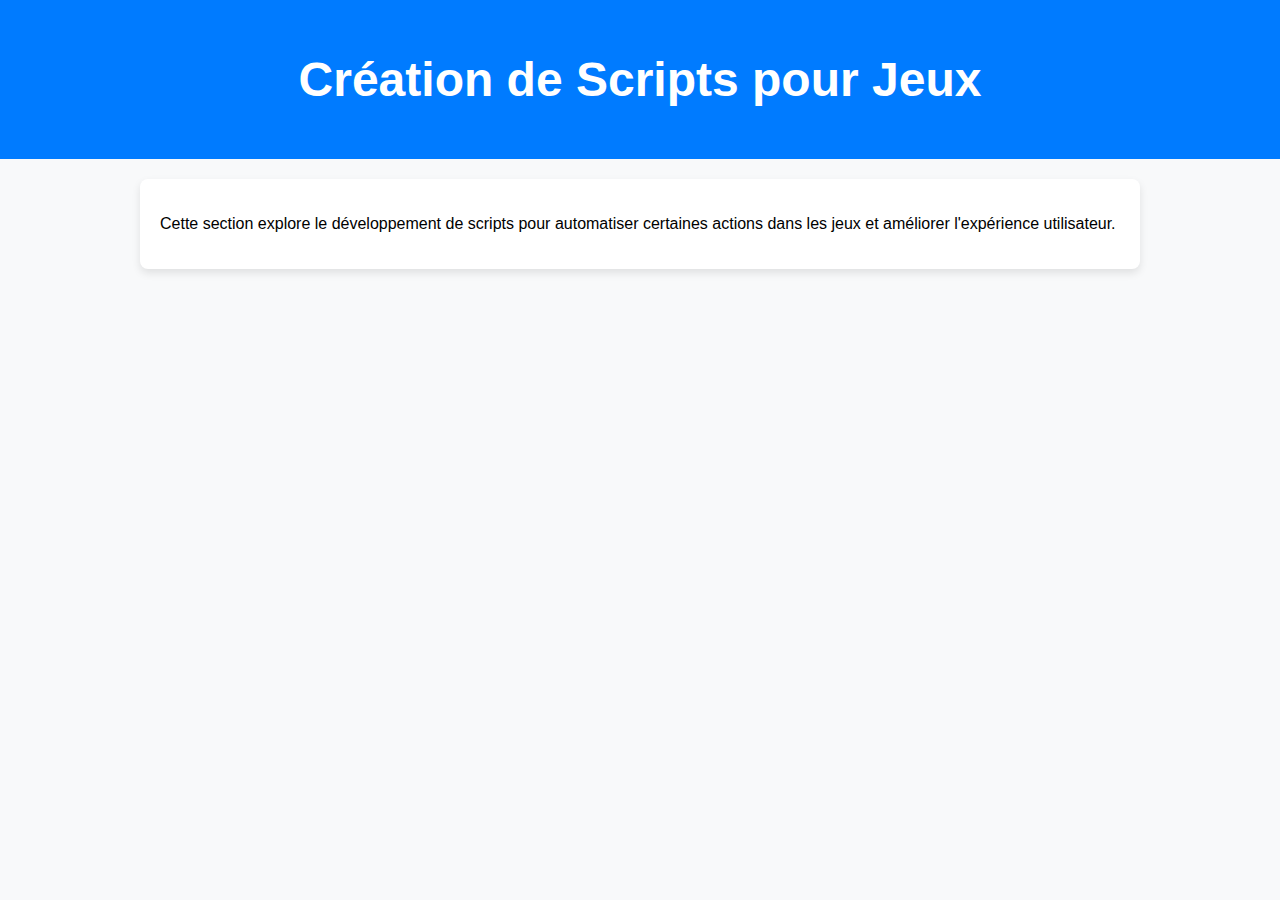
<file: script.html>
<!DOCTYPE html>
<html lang="fr">
<head>
    <meta charset="UTF-8">
    <meta name="viewport" content="width=device-width, initial-scale=1.0">
    <title>Création de Scripts pour Jeux</title>
    <style>
        body {
            font-family: Arial, sans-serif;
            background-color: #f8f9fa;
            margin: 0;
            padding: 0;
        }
        header {
            background: #007bff;
            color: white;
            padding: 20px;
            text-align: center;
            font-size: 24px;
        }
        .container {
            max-width: 1000px;
            margin: auto;
            padding: 20px;
        }
        .content {
            background: white;
            padding: 20px;
            border-radius: 8px;
            box-shadow: 0 4px 8px rgba(0, 0, 0, 0.1);
        }
    </style>
</head>
<body>
    <header>
        <h1>Création de Scripts pour Jeux</h1>
    </header>
    <main class="container">
        <div class="content">
            <p>Cette section explore le développement de scripts pour automatiser certaines actions dans les jeux et améliorer l'expérience utilisateur.</p>
        </div>
    </main>
</body>
</html>
</file>
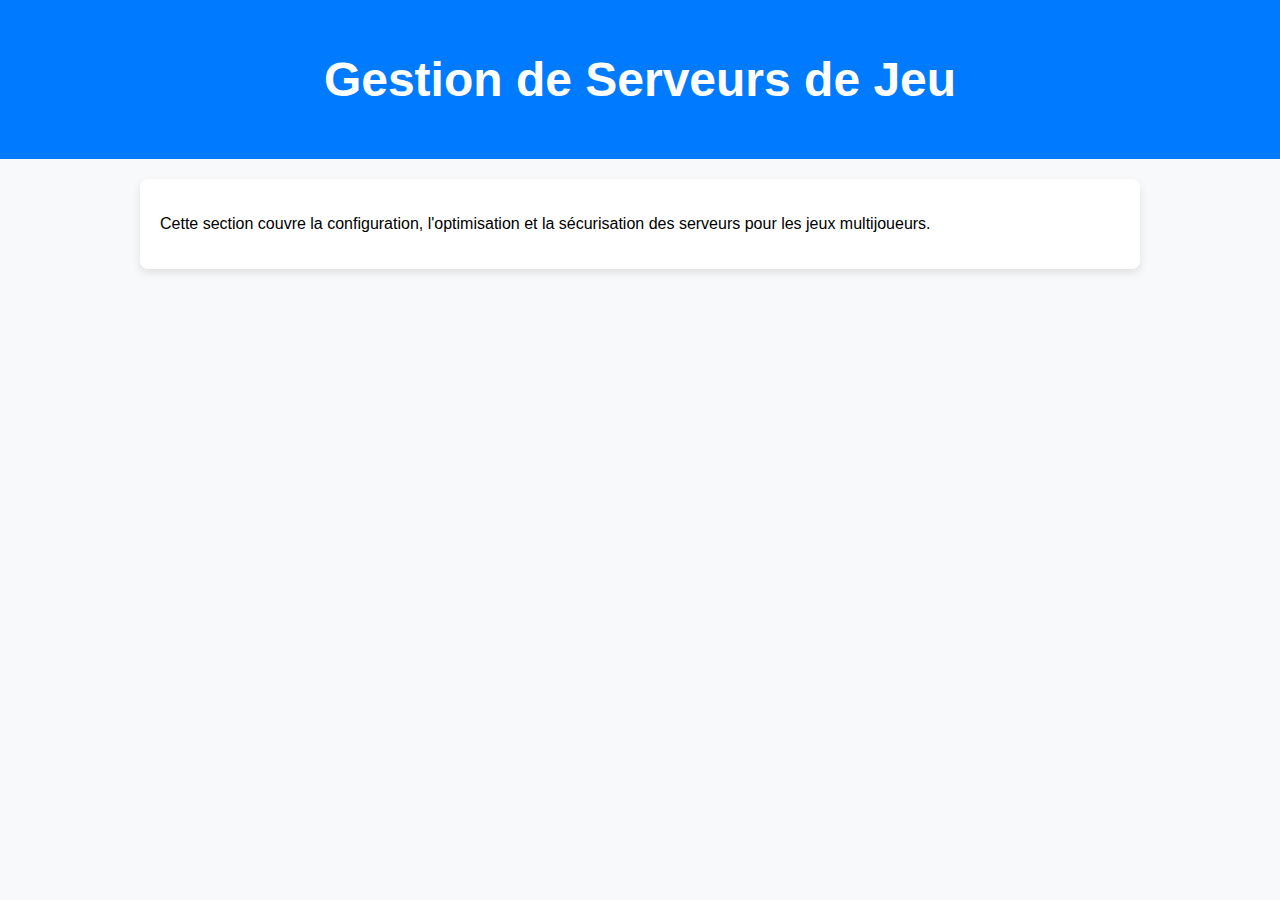
<file: serveur.html>
<!DOCTYPE html>
<html lang="fr">
<head>
    <meta charset="UTF-8">
    <meta name="viewport" content="width=device-width, initial-scale=1.0">
    <title>Gestion de Serveurs de Jeu</title>
    <style>
        body {
            font-family: Arial, sans-serif;
            background-color: #f8f9fa;
            margin: 0;
            padding: 0;
        }
        header {
            background: #007bff;
            color: white;
            padding: 20px;
            text-align: center;
            font-size: 24px;
        }
        .container {
            max-width: 1000px;
            margin: auto;
            padding: 20px;
        }
        .content {
            background: white;
            padding: 20px;
            border-radius: 8px;
            box-shadow: 0 4px 8px rgba(0, 0, 0, 0.1);
        }
    </style>
</head>
<body>
    <header>
        <h1>Gestion de Serveurs de Jeu</h1>
    </header>
    <main class="container">
        <div class="content">
            <p>Cette section couvre la configuration, l'optimisation et la sécurisation des serveurs pour les jeux multijoueurs.</p>
        </div>
    </main>
</body>
</html>
</file>
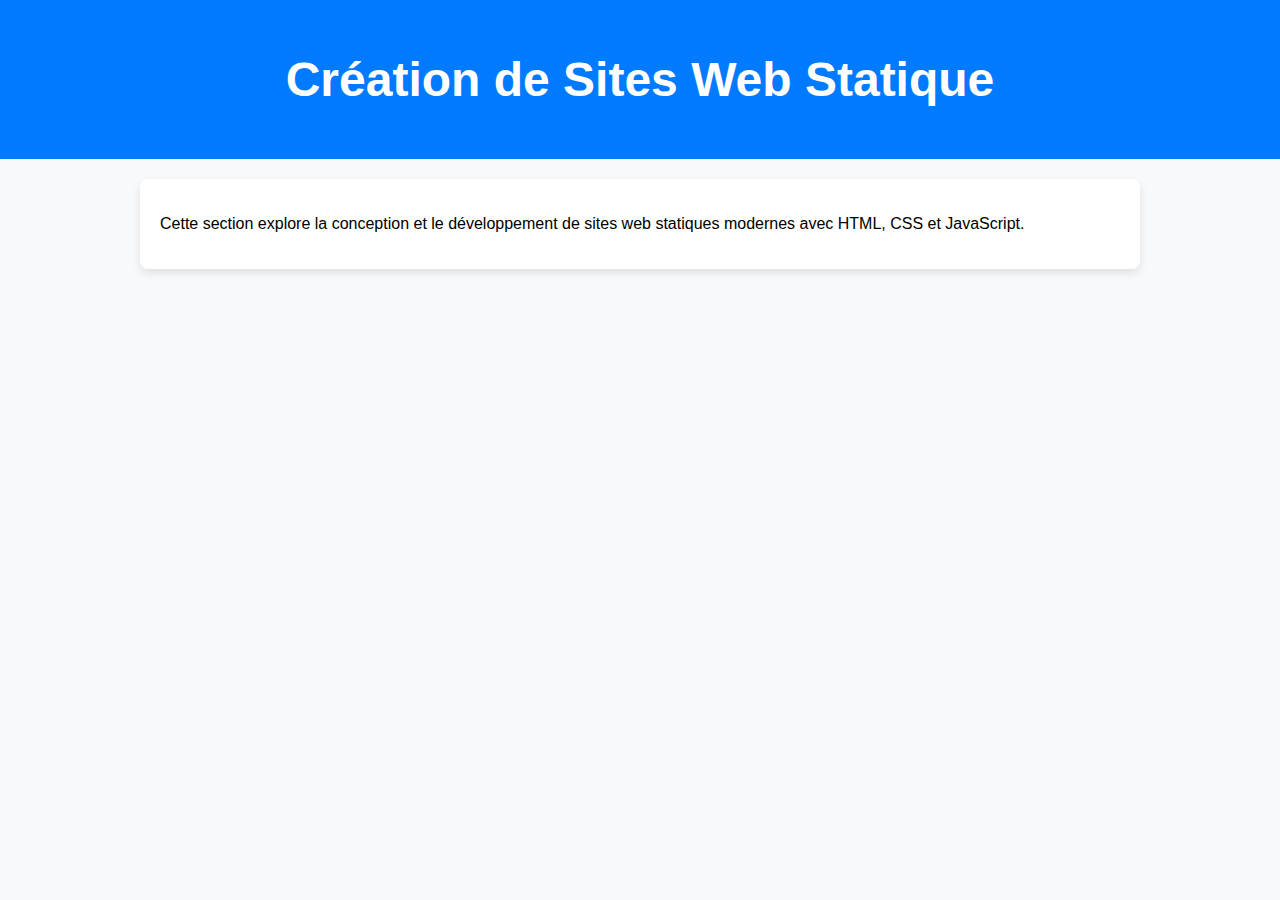
<file: web.html>
<!DOCTYPE html>
<html lang="fr">
<head>
    <meta charset="UTF-8">
    <meta name="viewport" content="width=device-width, initial-scale=1.0">
    <title>Création de Sites Web Statique</title>
    <style>
        body {
            font-family: Arial, sans-serif;
            background-color: #f8f9fa;
            margin: 0;
            padding: 0;
        }
        header {
            background: #007bff;
            color: white;
            padding: 20px;
            text-align: center;
            font-size: 24px;
        }
        .container {
            max-width: 1000px;
            margin: auto;
            padding: 20px;
        }
        .content {
            background: white;
            padding: 20px;
            border-radius: 8px;
            box-shadow: 0 4px 8px rgba(0, 0, 0, 0.1);
        }
    </style>
</head>
<body>
    <header>
        <h1>Création de Sites Web Statique</h1>
    </header>
    <main class="container">
        <div class="content">
            <p>Cette section explore la conception et le développement de sites web statiques modernes avec HTML, CSS et JavaScript.</p>
        </div>
    </main>
</body>
</html>
</file>
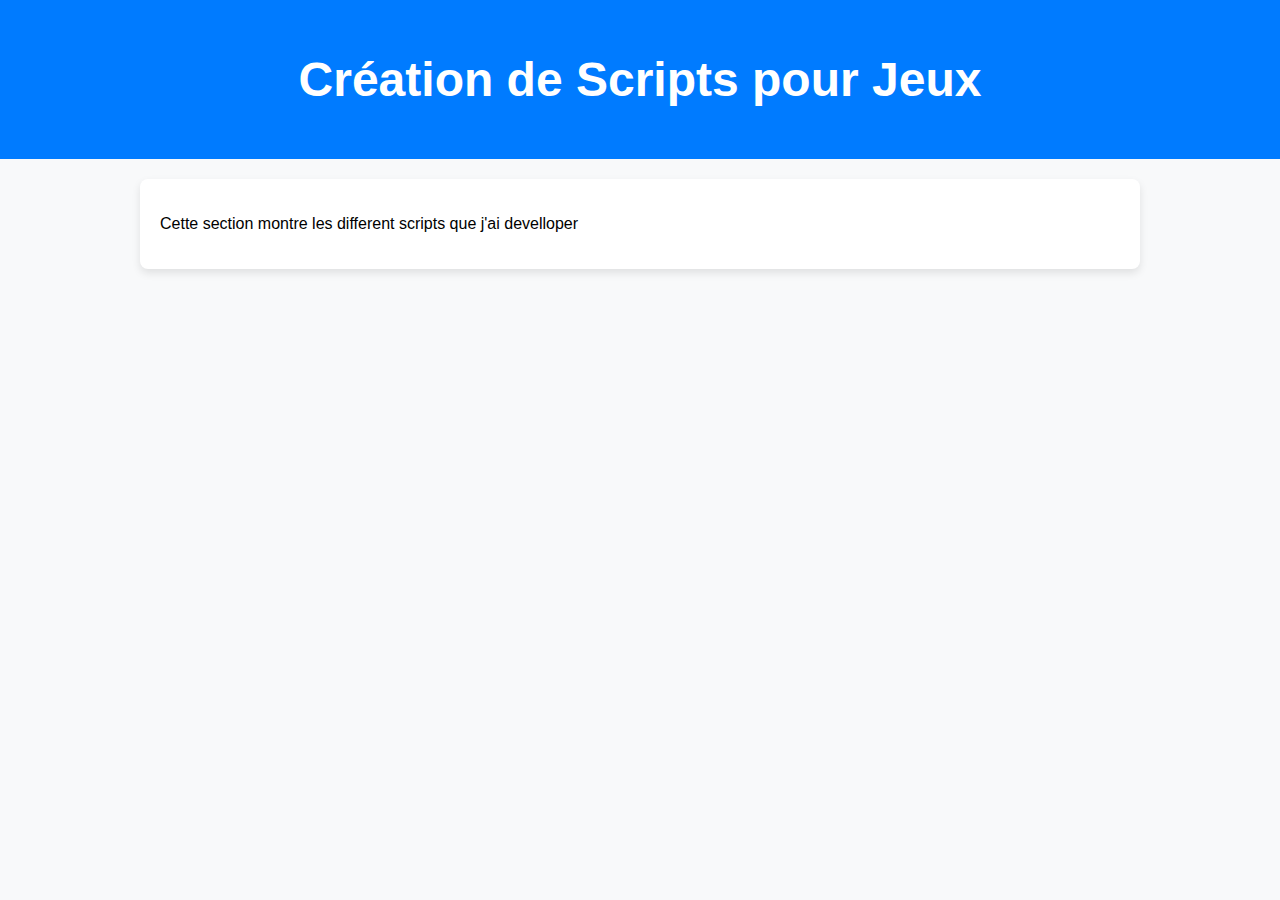
<file: script/script.html>
<!DOCTYPE html>
<html lang="fr">
<head>
    <meta charset="UTF-8">
    <meta name="viewport" content="width=device-width, initial-scale=1.0">
    <title>Création de Scripts pour Jeux</title>
    <style>
        body {
            font-family: Arial, sans-serif;
            background-color: #f8f9fa;
            margin: 0;
            padding: 0;
        }
        header {
            background: #007bff;
            color: white;
            padding: 20px;
            text-align: center;
            font-size: 24px;
        }
        .container {
            max-width: 1000px;
            margin: auto;
            padding: 20px;
        }
        .content {
            background: white;
            padding: 20px;
            border-radius: 8px;
            box-shadow: 0 4px 8px rgba(0, 0, 0, 0.1);
        }
    </style>
</head>
<body>
    <header>
        <h1>Création de Scripts pour Jeux</h1>
    </header>
    <main class="container">
        <div class="content">
            <p>Cette section montre les different scripts que j'ai develloper</p>
        </div>
    </main>
</body>
</html>
</file>
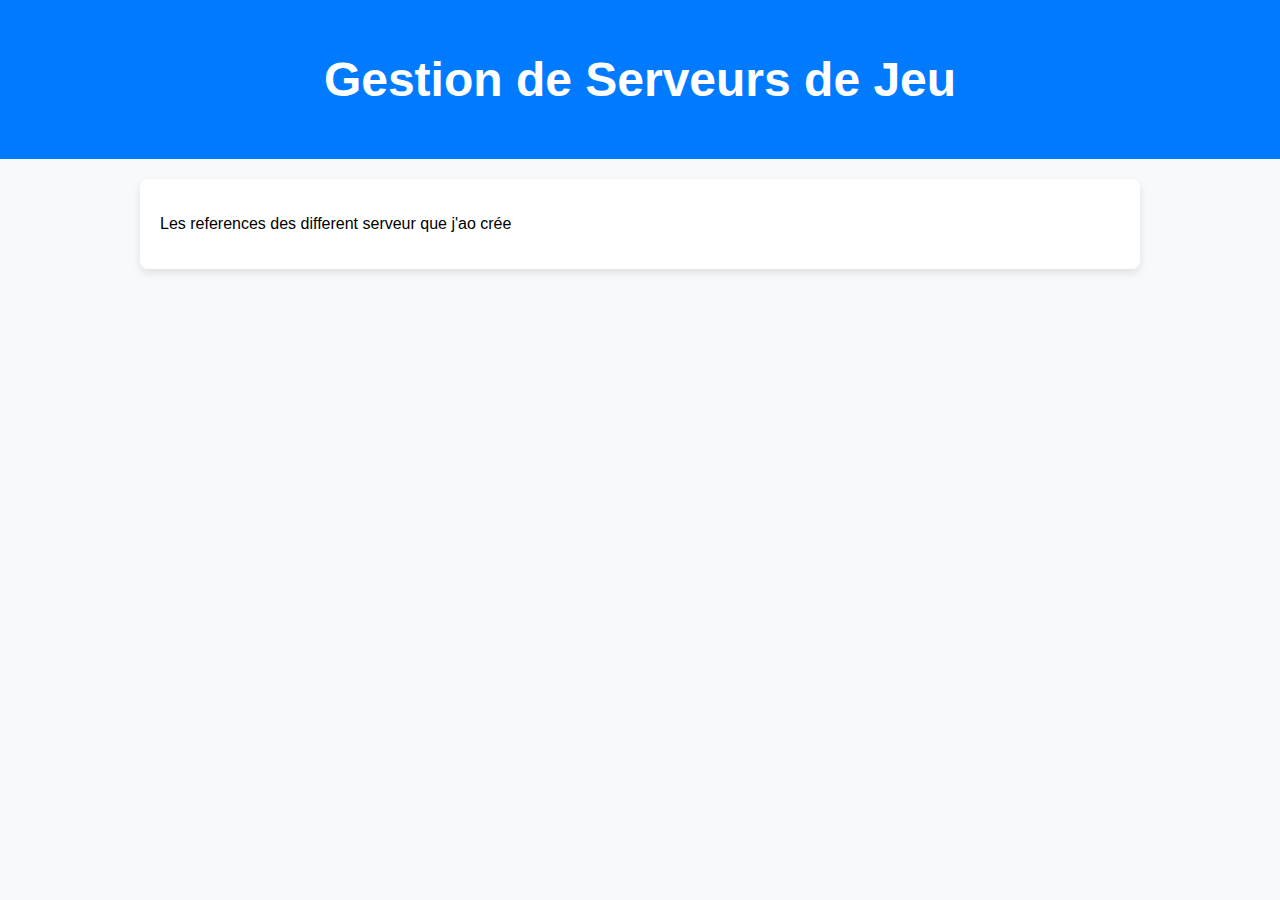
<file: serveur/serveur.html>
<!DOCTYPE html>
<html lang="fr">
<head>
    <meta charset="UTF-8">
    <meta name="viewport" content="width=device-width, initial-scale=1.0">
    <title>Gestion de Serveurs de Jeu</title>
    <style>
        body {
            font-family: Arial, sans-serif;
            background-color: #f8f9fa;
            margin: 0;
            padding: 0;
        }
        header {
            background: #007bff;
            color: white;
            padding: 20px;
            text-align: center;
            font-size: 24px;
        }
        .container {
            max-width: 1000px;
            margin: auto;
            padding: 20px;
        }
        .content {
            background: white;
            padding: 20px;
            border-radius: 8px;
            box-shadow: 0 4px 8px rgba(0, 0, 0, 0.1);
        }
    </style>
</head>
<body>
    <header>
        <h1>Gestion de Serveurs de Jeu</h1>
    </header>
    <main class="container">
        <div class="content">
            <p>Les references des different serveur que j'ao crée</p>
        </div>
    </main>
</body>
</html>
</file>
